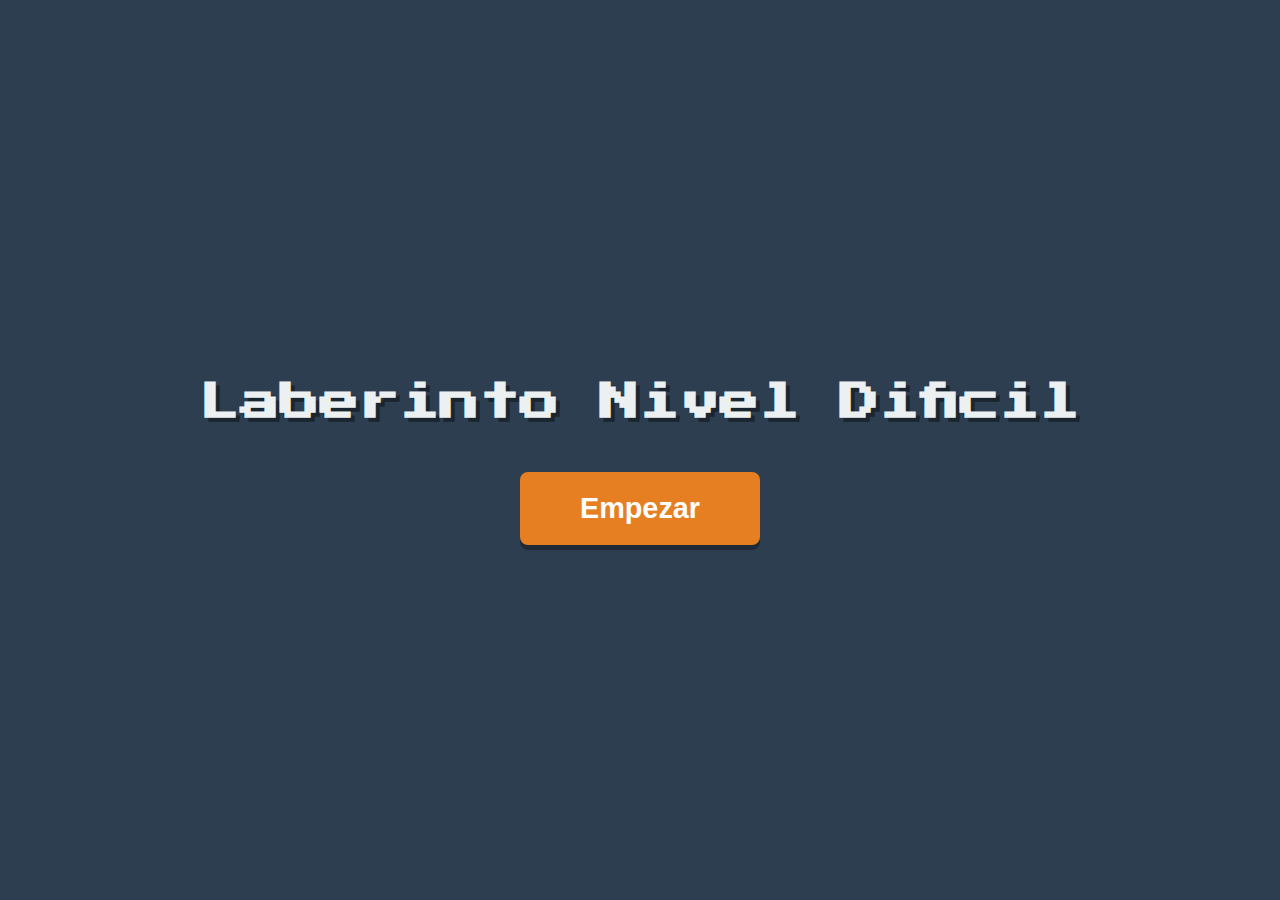
<file: dificil.html>
<!DOCTYPE html>
<html lang="es">
<head>
    <meta charset="UTF-8">
    <meta name="viewport" content="width=device-width, initial-scale=1.0">
    <title>Laberinto del Cerebro - Nivel Dificil</title>
    <link rel="icon" href="https://encrypted-tbn0.gstatic.com/images?q=tbn:ANd9GcRAAtHHqei3VOLDY0dBicC9nb_czWiUycLF_A&s" type="image/svg+xml">
    <link href="https://fonts.googleapis.com/css2?family=Press+Start+2P&display=swap" rel="stylesheet">
    <style>
        /* Estilos generales para toda la página */
        body {
            font-family: 'Press Start 2P', cursive; /* Fuente pixelada */
            background-color: #2c3e50; /* Color de fondo oscuro */
            display: flex;
            flex-direction: column;
            justify-content: center;
            align-items: center;
            height: 100vh;
            margin: 0;
            color: #ecf0f1; /* Color de texto blanco/gris claro */
            text-align: center;
            overflow: hidden; /* Evita barras de desplazamiento innecesarias */
        }

        /* --- Estilos para la Pantalla de Introducción --- */
        #intro-screen {
            display: flex; /* Visible por defecto */
            flex-direction: column;
            justify-content: center;
            align-items: center;
            position: absolute;
            width: 100%;
            height: 100%;
            background-color: #2c3e50;
        }

        #intro-screen h1 {
            font-size: 2.5em;
            margin-bottom: 50px;
            text-shadow: 4px 4px #1a252f; /* Sombra para el texto */
        }

        /* Estilo del botón "Empezar" */
        #start-button {
            padding: 20px 60px;
            font-size: 1.8em;
            font-weight: bold;
            color: white;
            background-color: #e67e22; /* Naranja más oscuro para Dificil */
            border: none;
            border-radius: 8px;
            cursor: pointer;
            transition: transform 0.2s, box-shadow 0.2s;
            text-decoration: none;
            display: inline-block;
            box-shadow: 0 5px 0 rgba(0,0,0,0.3); /* Sombra 3D */
        }

        #start-button:hover {
            transform: translateY(-3px); /* Efecto de "levantar" */
            box-shadow: 0 8px 0 rgba(0,0,0,0.3);
        }

        #start-button:active {
            transform: translateY(2px); /* Efecto de "presionar" */
            box-shadow: 0 2px 0 rgba(0,0,0,0.3);
        }

        /* --- Estilos para la Pantalla del Juego del Laberinto --- */
        #game-screen {
            display: none; /* Oculto por defecto, se muestra al hacer clic en "Empezar" */
            flex-direction: column;
            justify-content: center;
            align-items: center;
            position: absolute;
            width: 100%;
            height: 100%;
            background-color: #34495e; /* Fondo del juego */
        }

        #game-screen h2 {
            margin-bottom: 20px;
            color: #ecf0f1;
            font-size: 2em;
            text-shadow: 2px 2px #1a252f;
        }

        #game-container {
            position: relative;
            width: 720px; /* Ancho del laberinto (35 * 20px celdas + 2 * 10px borde) */
            height: 720px; /* Alto del laberinto (35 * 20px celdas + 2 * 10px borde) */
            border: 10px solid #2c3e50; /* Borde grueso */
            background-color: #1a252f; /* Color de las paredes del laberinto */
            overflow: hidden;
            box-shadow: 0 0 20px rgba(0, 0, 0, 0.5);
        }

        #maze-canvas {
            display: block;
            background-color: #ecf0f1; /* Color del camino del laberinto */
        }

        #ball {
            position: absolute;
            background-color: #e74c3c; /* Rojo vivo */
            border-radius: 50%;
            transition: left 0.05s linear, top 0.05s linear; /* Suaviza el movimiento */
        }

        #goal {
            position: absolute;
            background-color: #2ecc71; /* Verde esmeralda para la meta */
            animation: pulse 1.5s infinite ease-in-out; /* Animación de pulsación */
        }

        @keyframes pulse {
            0% { transform: scale(1); opacity: 1; }
            50% { transform: scale(1.1); opacity: 0.8; }
            100% { transform: scale(1); opacity: 1; }
        }

        /* --- Estilos para el Overlay de Preguntas --- */
        #message-overlay {
            position: fixed; /* Fijo en la ventana de visualización */
            top: 0;
            left: 0;
            width: 100%;
            height: 100%;
            background-color: rgba(0, 0, 0, 0.8); /* Fondo semitransparente oscuro */
            display: none; /* Oculto por defecto */
            flex-direction: column;
            justify-content: center;
            align-items: center;
            z-index: 1000; /* Asegura que esté por encima de todo */
        }

        #question-box { /* Contenedor de la pregunta y opciones */
            background-color: #34495e;
            padding: 40px;
            border-radius: 10px;
            box-shadow: 0 0 30px rgba(0, 0, 0, 0.7);
            text-align: center;
            color: #ecf0f1;
            max-width: 600px;
            width: 90%;
        }

        #question-text { /* Texto de la pregunta */
            font-size: 1.5em;
            margin-bottom: 30px;
        }

        .option-button { /* Botones para las opciones de respuesta */
            display: block;
            width: 80%;
            padding: 15px 20px;
            margin: 15px auto;
            font-size: 1.2em;
            background-color: #2c3e50;
            color: white;
            border: none;
            border-radius: 5px;
            cursor: pointer;
            transition: background-color 0.2s, transform 0.1s;
        }

        .option-button:hover {
            background-color: #34495e;
            transform: translateY(-2px);
        }

        .option-button:active {
            transform: translateY(0);
        }

        #feedback-message { /* Mensaje de retroalimentación (Correcto/Incorrecto) */
            margin-top: 20px;
            font-size: 1.1em;
            font-weight: bold;
        }

        /* Estilos para los botones de acción en el overlay */
        #retry-button, #next-question-button, #finish-game-button, #restart-game-button {
            margin-top: 30px;
            padding: 15px 30px;
            font-size: 1.2em;
            color: white;
            border: none;
            border-radius: 5px;
            cursor: pointer;
            transition: background-color 0.2s;
            display: none; /* Oculto por defecto */
        }

        #retry-button { background-color: #e74c3c; /* Rojo para Reintentar */ }
        #retry-button:hover { background-color: #c0392b; }

        #next-question-button, #finish-game-button { background-color: #27ae60; /* Verde para Siguiente/Finalizar */ }
        #next-question-button:hover, #finish-game-button:hover { background-color: #219d54; }

        #restart-game-button { background-color: #f39c12; /* Naranja para Reiniciar Laberinto */ }
        #restart-game-button:hover { background-color: #e67e22; }

    </style>
</head>
<body>

    <div id="intro-screen">
        <h1>Laberinto Nivel Dificil</h1>
        <button id="start-button">Empezar</button>
    </div>

    <div id="game-screen">
        <h2>Laberinto Nivel Dificil</h2>
        <div id="game-container">
            <canvas id="maze-canvas" width="700" height="700"></canvas>
            <div id="ball"></div>
            <div id="goal"></div>
        </div>
    </div>

    <div id="message-overlay">
        <div id="question-box">
            <p id="question-text"></p>
            <div id="options-container">
                <button class="option-button" id="option1"></button>
                <button class="option-button" id="option2"></button>
                <button class="option-button" id="option3"></button>
            </div>
            <p id="feedback-message"></p>
            <button id="retry-button">Reintentar</button>
            <button id="next-question-button">Siguiente Pregunta</button>
            <button id="finish-game-button">¡Felicidades! Reiniciar Juego</button>
            <button id="restart-game-button">Reiniciar Laberinto</button>
        </div>
    </div>

    <script>
        // --- Definición de Preguntas sobre el Cerebro ---
        const brainQuestions = [
            {
                question: "¿Qué parte del cerebro es responsable de la memoria a largo plazo?",
                options: ["Cerebelo", "Corteza Prefrontal", "Hipocampo"],
                correctAnswer: "Hipocampo"
            },
            {
                question: "¿Qué lóbulo del cerebro procesa la información del tacto y la temperatura?",
                options: ["Lóbulo Frontal", "Lóbulo Parietal", "Lóbulo Temporal"],
                correctAnswer: "Lóbulo Parietal"
            },
            {
                question: "¿Cuál es la función del tronco encefálico?",
                options: ["Controlar el lenguaje", "Regular funciones vitales como la respiración y el ritmo cardíaco", "Procesar emociones"],
                correctAnswer: "Regular funciones vitales como la respiración y el ritmo cardíaco"
            },
            {
                question: "La amígdala es una estructura clave en el procesamiento de...",
                options: ["La visión", "Las emociones, especialmente el miedo", "El equilibrio"],
                correctAnswer: "Las emociones, especialmente el miedo"
            },
            {
                question: "¿Qué parte del cerebro es el centro de control de las funciones ejecutivas (planificación, toma de decisiones)?",
                options: ["Lóbulo Occipital", "Lóbulo Frontal", "Cerebelo"],
                correctAnswer: "Lóbulo Frontal"
            }
        ];

        // --- Elementos de la Interfaz de Usuario (referencias a elementos HTML) ---
        const introScreen = document.getElementById('intro-screen');
        const gameScreen = document.getElementById('game-screen');
        const startButton = document.getElementById('start-button');
        const canvas = document.getElementById('maze-canvas');
        const ctx = canvas.getContext('2d'); // Contexto 2D para dibujar en el canvas
        const ball = document.getElementById('ball');
        const goal = document.getElementById('goal');
        const messageOverlay = document.getElementById('message-overlay');
        const questionText = document.getElementById('question-text');
        const optionButtons = [ // Array de botones de opción
            document.getElementById('option1'),
            document.getElementById('option2'),
            document.getElementById('option3')
        ];
        const feedbackMessage = document.getElementById('feedback-message');
        const retryButton = document.getElementById('retry-button');
        const nextQuestionButton = document.getElementById('next-question-button');
        const finishGameButton = document.getElementById('finish-game-button');
        const restartGameButton = document.getElementById('restart-game-button');

        // --- Variables del Juego ---
        const CELL_SIZE = 20; // Tamaño de cada celda del laberinto en píxeles (20x20)
        const MAZE_WIDTH_CELLS = 35; // 700px / 20px = 35 celdas
        const MAZE_HEIGHT_CELLS = 35; // 700px / 20px = 35 celdas
        const ballDiameter = 18; // Diámetro de la bola en píxeles (un poco menos que CELL_SIZE)

        // Posición inicial de la bola (top-left en píxeles)
        // Se inicializa en la primera celda transitable del laberinto (maze[1][1])
        let ballX = CELL_SIZE + (CELL_SIZE - ballDiameter) / 2;
        let ballY = CELL_SIZE + (CELL_SIZE - ballDiameter) / 2;

        // Representación del laberinto: 1 es pared, 0 es camino.
        // Inicializar el laberinto con todas las paredes
        const maze = Array(MAZE_HEIGHT_CELLS).fill(0).map(() => Array(MAZE_WIDTH_CELLS).fill(1));

        // Generar un laberinto con un camino extremadamente complejo y denso.
        // El objetivo es hacer el camino a la meta casi imposible de encontrar.

        // Rellenar el laberinto para que sea casi todo paredes
        for (let y = 0; y < MAZE_HEIGHT_CELLS; y++) {
            for (let x = 0; x < MAZE_WIDTH_CELLS; x++) {
                maze[y][x] = 1; // Por defecto, todo es pared
            }
        }

        // Función para crear un camino de laberinto más difícil
        function createHardPath() {
            let currentX = 1;
            let currentY = 1;
            maze[currentY][currentX] = 0; // Punto de inicio

            // Usar un algoritmo de generación de laberintos simple pero efectivo
            // para crear un camino complejo. Aquí usaremos un enfoque de "backtracking"
            // simplificado para asegurar que el laberinto sea resoluble pero difícil.
            const stack = [[currentY, currentX]];
            const visited = new Set();
            visited.add(`${currentY},${currentX}`);

            const directions = [[0, 1], [0, -1], [1, 0], [-1, 0]]; // Derecha, Izquierda, Abajo, Arriba

            while (stack.length > 0) {
                const [y, x] = stack[stack.length - 1]; // Obtener la celda actual (tope de la pila)

                const unvisitedNeighbors = [];
                for (const [dy, dx] of directions) {
                    const ny = y + dy * 2; // Moverse dos celdas para crear pasajes de 1 celda de ancho
                    const nx = x + dx * 2;

                    if (ny > 0 && ny < MAZE_HEIGHT_CELLS - 1 &&
                        nx > 0 && nx < MAZE_WIDTH_CELLS - 1 &&
                        !visited.has(`${ny},${nx}`)) {
                        unvisitedNeighbors.push([ny, nx, y + dy, x + dx]); // [vecinoY, vecinoX, paredY, paredX]
                    }
                }

                if (unvisitedNeighbors.length > 0) {
                    // Elegir un vecino aleatorio
                    const [ny, nx, wallY, wallX] = unvisitedNeighbors[Math.floor(Math.random() * unvisitedNeighbors.length)];

                    maze[wallY][wallX] = 0; // Abrir la pared entre la celda actual y el vecino
                    maze[ny][nx] = 0;     // Marcar el vecino como camino
                    visited.add(`${ny},${nx}`);
                    stack.push([ny, nx]); // Añadir el vecino a la pila
                } else {
                    stack.pop(); // Si no hay vecinos sin visitar, retroceder
                }
            }

            // Asegurar que la meta sea accesible desde el camino generado
            maze[MAZE_HEIGHT_CELLS - 2][MAZE_WIDTH_CELLS - 2] = 0; // Meta
            // Asegurar un camino a la meta si el algoritmo no lo conectó directamente
            let pathX = MAZE_WIDTH_CELLS - 2;
            let pathY = MAZE_HEIGHT_CELLS - 2;
            while (maze[pathY][pathX] === 1 || maze[pathY - 1][pathX] === 1 || maze[pathY][pathX - 1] === 1) {
                if (pathY > 1 && maze[pathY - 1][pathX] === 0) {
                    maze[pathY][pathX] = 0;
                    pathY--;
                } else if (pathX > 1 && maze[pathY][pathX - 1] === 0) {
                    maze[pathY][pathX] = 0;
                    pathX--;
                } else if (pathY > 1) { // Intentar subir si no hay otra opción
                    maze[pathY][pathX] = 0;
                    pathY--;
                } else if (pathX > 1) { // Intentar ir a la izquierda
                    maze[pathY][pathX] = 0;
                    pathX--;
                } else {
                    break; // No se puede conectar más
                }
            }
        }

        createHardPath(); // Generar el laberinto

        // Coordenadas de la meta en celdas (la última celda transitable antes del borde)
        const GOAL_X = MAZE_WIDTH_CELLS - 2; // Columna 33
        const GOAL_Y = MAZE_HEIGHT_CELLS - 2; // Fila 33

        let currentQuestionIndex = 0; // Para llevar la cuenta de la pregunta actual
        let isQuestionActive = false; // Bandera para bloquear el movimiento de la bola durante las preguntas

        // --- Funciones de Control de Pantallas ---
        /**
         * Muestra la pantalla deseada y oculta las demás.
         * @param {HTMLElement} screenElement El elemento DOM de la pantalla a mostrar.
         */
        function showScreen(screenElement) {
            introScreen.style.display = 'none';
            gameScreen.style.display = 'none';
            messageOverlay.style.display = 'none'; // Asegura que el overlay esté oculto

            screenElement.style.display = 'flex'; // Muestra la pantalla especificada
        }

        // --- Funciones del Laberinto y Juego ---
        /**
         * Dibuja las paredes del laberinto en el canvas, incluyendo las líneas de los obstáculos.
         */
        function drawMaze() {
            ctx.clearRect(0, 0, canvas.width, canvas.height); // Limpia el canvas
            for (let y = 0; y < MAZE_HEIGHT_CELLS; y++) {
                for (let x = 0; x < MAZE_WIDTH_CELLS; x++) {
                    if (maze[y][x] === 1) { // Si es una pared
                        ctx.fillStyle = '#1a252f'; // Color de relleno de la pared
                        ctx.fillRect(x * CELL_SIZE, y * CELL_SIZE, CELL_SIZE, CELL_SIZE); // Dibuja el relleno

                        // Dibuja la línea/borde del obstáculo
                        ctx.strokeStyle = '#0d131a'; // Un color más oscuro para la línea (borde)
                        ctx.lineWidth = 1; // Grosor de la línea
                        ctx.strokeRect(x * CELL_SIZE, y * CELL_SIZE, CELL_SIZE, CELL_SIZE); // Dibuja la línea/borde
                    }
                }
            }
            // Posicionar la meta visualmente (el div #goal)
            goal.style.left = (GOAL_X * CELL_SIZE) + 'px';
            goal.style.top = (GOAL_Y * CELL_SIZE) + 'px';
        }

        /**
         * Actualiza la posición visual de la bola en el DOM.
         */
        function updateBallPosition() {
            ball.style.left = ballX + 'px';
            ball.style.top = ballY + 'px';
        }

        /**
         * Verifica si la bola colisiona con una pared o el borde del laberinto.
         * @param {number} newX La posible nueva posición X de la bola (top-left).
         * @param {number} newY La posible nueva posición Y de la bola (top-left).
         * @returns {boolean} True si hay colisión, False en caso contrario.
         */
        function checkCollision(newX, newY) {
            // Se comprueban las cuatro esquinas de la bola para detectar colisiones.
            const pointsToCheck = [
                [newX, newY],                                       // Esquina superior izquierda
                [newX + ballDiameter - 1, newY],                    // Esquina superior derecha
                [newX, newY + ballDiameter - 1],                    // Esquina inferior izquierda
                [newX + ballDiameter - 1, newY + ballDiameter - 1]  // Esquina inferior derecha
            ];

            // 1. Verificar colisión con los límites del canvas
            if (newX < 0 || newX + ballDiameter > canvas.width ||
                newY < 0 || newY + ballDiameter > canvas.height) {
                return true; // Colisión con el borde del canvas
            }

            // 2. Verificar colisión con las paredes del laberinto
            for (let i = 0; i < pointsToCheck.length; i++) {
                const px = pointsToCheck[i][0];
                const py = pointsToCheck[i][1];

                // Convertir coordenadas de píxeles a coordenadas de celda del laberinto
                const cellX = Math.floor(px / CELL_SIZE);
                const cellY = Math.floor(py / CELL_SIZE);

                // Asegurarse de que las coordenadas de la celda estén dentro de los límites del array del laberinto
                if (cellX >= 0 && cellX < MAZE_WIDTH_CELLS && cellY >= 0 && cellY < MAZE_HEIGHT_CELLS) {
                    if (maze[cellY][cellX] === 1) { // Si la celda es una pared (valor 1)
                        return true; // Colisión con una pared
                    }
                }
            }
            return false; // No hay colisión
        }

        /**
         * Mueve la bola en la dirección especificada (dx, dy) si no hay colisión.
         * @param {number} dx Cambio en la posición X.
         * @param {number} dy Cambio en la posición Y.
         */
        function moveBall(dx, dy) {
            if (isQuestionActive) return; // No mover la bola si hay una pregunta activa

            let newBallX = ballX + dx;
            let newBallY = ballY + dy;

            if (!checkCollision(newBallX, newBallY)) { // Si no hay colisión en la nueva posición
                ballX = newBallX; // Actualiza la posición de la bola
                ballY = newBallY;
                updateBallPosition(); // Actualiza la posición visual en el DOM
                checkGoal(); // Verifica si se ha llegado a la meta
            }
        }

        /**
         * Verifica si la bola ha alcanzado la celda de la meta.
         */
        function checkGoal() {
            // Obtener la celda actual de la bola (basado en su centro para una mejor detección)
            const ballCenterX = ballX + ballDiameter / 2;
            const ballCenterY = ballY + ballDiameter / 2;

            const currentCellX = Math.floor(ballCenterX / CELL_SIZE);
            const currentCellY = Math.floor(ballCenterY / CELL_SIZE);

            if (currentCellX === GOAL_X && currentCellY === GOAL_Y) {
                showQuestion(); // Muestra el overlay de la pregunta
                isQuestionActive = true; // Bloquea el movimiento de la bola
            }
        }

        /**
         * Reinicia el estado del juego, incluyendo la posición de la bola y las preguntas.
         */
        function resetGame() {
            // Posición inicial de la bola (en el centro de la celda maze[1][1])
            ballX = CELL_SIZE + (CELL_SIZE - ballDiameter) / 2;
            ballY = CELL_SIZE + (CELL_SIZE - ballDiameter) / 2;
            updateBallPosition(); // Actualiza la posición visual de la bola
            drawMaze(); // Redibuja el laberinto
            currentQuestionIndex = 0; // Reinicia el contador de preguntas
        }

        // --- Funciones de Preguntas ---
        /**
         * Muestra una pregunta del array `brainQuestions`.
         * Si no hay más preguntas, muestra el mensaje de finalización.
         */
        function showQuestion() {
            if (currentQuestionIndex < brainQuestions.length) {
                const q = brainQuestions[currentQuestionIndex];
                questionText.textContent = q.question; // Establece el texto de la pregunta
                feedbackMessage.textContent = ''; // Limpia el mensaje de retroalimentación
                // Oculta todos los botones de acción hasta que se evalúe la respuesta
                retryButton.style.display = 'none';
                nextQuestionButton.style.display = 'none';
                finishGameButton.style.display = 'none';
                restartGameButton.style.display = 'none';

                // Mezcla las opciones para que no siempre salgan en el mismo orden
                const shuffledOptions = [...q.options].sort(() => Math.random() - 0.5);

                // Asigna texto y manejador de clic a cada botón de opción
                optionButtons.forEach((button, index) => {
                    button.textContent = shuffledOptions[index];
                    button.onclick = () => checkAnswer(shuffledOptions[index], q.correctAnswer);
                    button.style.display = 'block'; // Asegura que los botones de opción sean visibles
                });
                messageOverlay.style.display = 'flex'; // Muestra el overlay de la pregunta
            } else {
                // Si ya no hay más preguntas (el juego ha terminado)
                questionText.textContent = "¡Felicidades! Has completado todas las preguntas y el laberinto.";
                optionButtons.forEach(button => button.style.display = 'none'); // Oculta los botones de opción
                feedbackMessage.textContent = ''; // Limpia el mensaje de retroalimentación
                // Muestra botones para reiniciar el juego completo o el laberinto
                retryButton.style.display = 'none';
                nextQuestionButton.style.display = 'none';
                finishGameButton.style.display = 'block'; // Botón para reiniciar el juego desde la introducción
                restartGameButton.style.display = 'block'; // Botón para reiniciar el laberinto y preguntas
                messageOverlay.style.display = 'flex'; // Muestra el overlay
            }
        }

        /**
         * Verifica si la opción seleccionada por el jugador es correcta.
         * @param {string} selectedOption La opción elegida por el jugador.
         * @param {string} correctAnswer La respuesta correcta para la pregunta actual.
         */
        function checkAnswer(selectedOption, correctAnswer) {
            optionButtons.forEach(button => button.style.display = 'none'); // Oculta las opciones después de responder

            if (selectedOption === correctAnswer) {
                feedbackMessage.textContent = "¡Correcto! Muy bien.";
                feedbackMessage.style.color = '#27ae60'; // Verde para correcto
                currentQuestionIndex++; // Avanza a la siguiente pregunta
                if (currentQuestionIndex < brainQuestions.length) {
                    nextQuestionButton.style.display = 'block'; // Si hay más preguntas, muestra botón para siguiente
                } else {
                    finishGameButton.style.display = 'block'; // Si es la última, muestra botón de finalizar
                    restartGameButton.style.display = 'block';
                }
            } else {
                feedbackMessage.textContent = `Incorrecto. La respuesta correcta era: "${correctAnswer}"`;
                feedbackMessage.style.color = '#e74c3c'; // Rojo para incorrecto
                retryButton.style.display = 'block'; // Muestra el botón "Reintentar"
            }
        }

        // --- Event Listeners (Controladores de Eventos para interacciones de usuario) ---

        // Manejo del movimiento de la bola con las teclas del computador (flechas y WASD)
        document.addEventListener('keydown', (e) => {
            const step = CELL_SIZE / 2; // El tamaño del paso de movimiento (la mitad de una celda para suavidad)
            // Solo permitir movimiento si la pantalla del juego está activa (visible)
            // Y si no hay una pregunta activa bloqueando el movimiento
            if (gameScreen.style.display === 'flex' && !isQuestionActive) {
                if (e.key === 'ArrowUp' || e.key === 'w') {
                    moveBall(0, -step); // Mover hacia arriba (Y negativo)
                } else if (e.key === 'ArrowDown' || e.key === 's') {
                    moveBall(0, step); // Mover hacia abajo (Y positivo)
                } else if (e.key === 'ArrowLeft' || e.key === 'a') {
                    moveBall(-step, 0); // Mover hacia la izquierda (X negativo)
                } else if (e.key === 'ArrowRight' || e.key === 'd') {
                    moveBall(step, 0); // Mover hacia la derecha (X positivo)
                }
            }
        });

        // Cuando se hace clic en el botón "Empezar" en la pantalla de introducción
        startButton.addEventListener('click', () => {
            introScreen.style.display = 'none'; // Oculta la pantalla de introducción
            gameScreen.style.display = 'flex'; /* Muestra la pantalla del juego (flex para centrar) */

            // Configura el tamaño de la bola y la meta una vez que el juego empieza
            ball.style.width = ballDiameter + 'px';
            ball.style.height = ballDiameter + 'px';
            goal.style.width = CELL_SIZE + 'px';
            goal.style.height = CELL_SIZE + 'px';

            resetGame(); // Inicializa el juego (dibuja laberinto y posiciona bola)
        });

        // Cuando se hace clic en el botón "Reintentar" en el overlay de preguntas
        retryButton.addEventListener('click', () => {
            messageOverlay.style.display = 'none'; // Oculta el overlay
            isQuestionActive = false; // Desbloquea el movimiento de la bola
            resetGame(); // Reinicia el laberinto y las preguntas
        });

        // Cuando se hace clic en el botón "Siguiente Pregunta" en el overlay
        nextQuestionButton.addEventListener('click', () => {
            messageOverlay.style.display = 'none'; // Oculta el overlay
            isQuestionActive = false; // Desbloquea el movimiento de la bola
            resetGame(); // Reinicia el laberinto y avanza a la siguiente pregunta
        });

        // Cuando se hace clic en el botón "¡Felicidades! Reiniciar Juego" (al terminar todas las preguntas)
        finishGameButton.addEventListener('click', () => {
            showScreen(introScreen); // Vuelve a la pantalla de introducción
            currentQuestionIndex = 0; // Reinicia el contador de preguntas para una nueva partida completa
            resetGame(); // Reinicia la posición de la bola y el laberinto
            isQuestionActive = false;
        });

        // Cuando se hace clic en el botón "Reiniciar Laberinto" (reinicia el laberinto y preguntas actuales)
        restartGameButton.addEventListener('click', () => {
            currentQuestionIndex = 0; // Reinicia todas las preguntas desde el principio
            resetGame(); // Reinicia la bola al inicio del laberinto
            messageOverlay.style.display = 'none'; // Oculta el overlay
            isQuestionActive = false; // Desbloquea el movimiento
        });

        // --- Inicialización al cargar la página ---
        // La pantalla de introducción ya está visible por defecto gracias al CSS inicial.
        // `game-screen` y `message-overlay` están ocultos por CSS.
    </script>
</body>
</html>
</file>
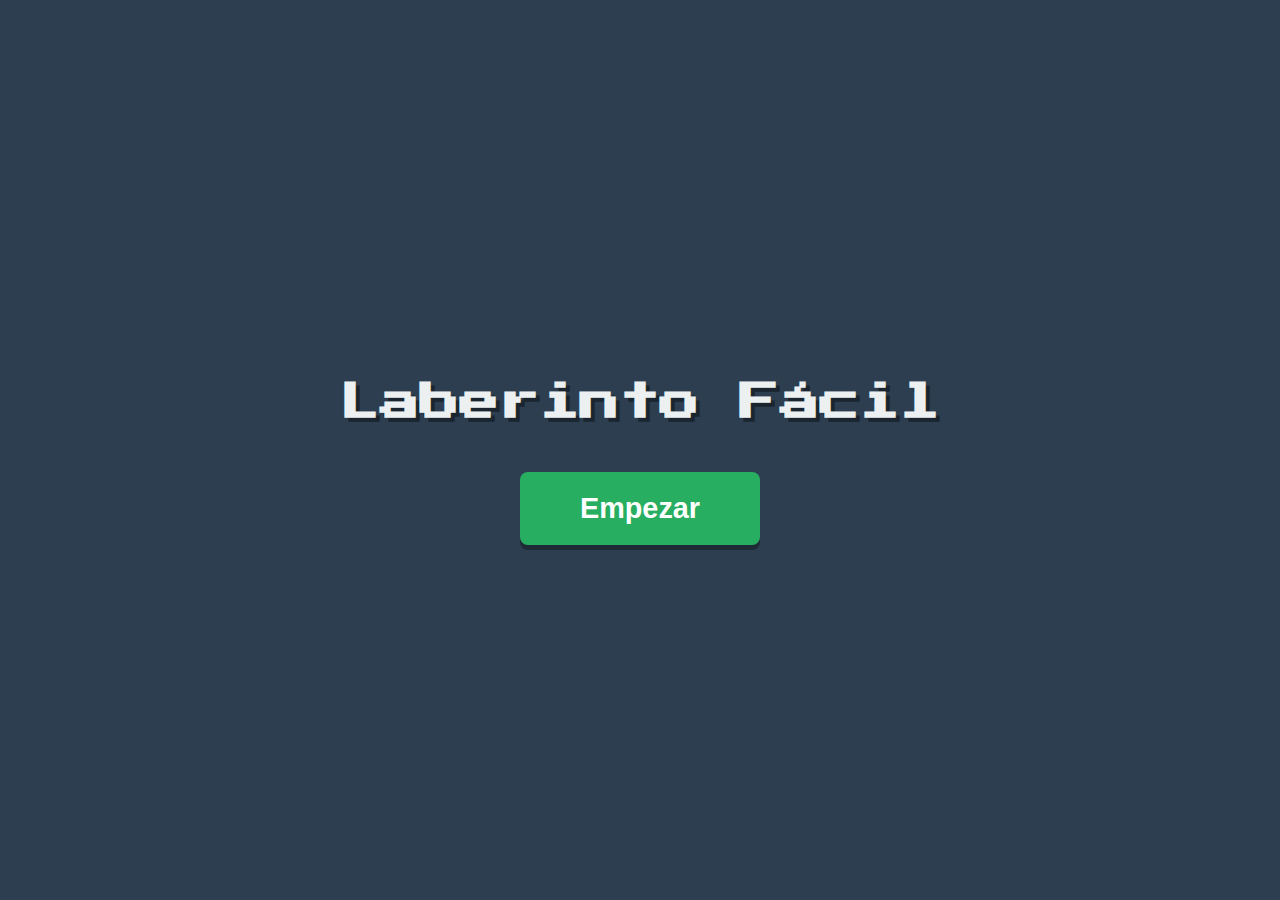
<file: facil.html>
<!DOCTYPE html>
<html lang="es">
<head>
    <meta charset="UTF-8">
    <meta name="viewport" content="width=device-width, initial-scale=1.0">
    <title>Laberinto del Cerebro - Fácil</title>
    <link rel="icon" href="https://encrypted-tbn0.gstatic.com/images?q=tbn:ANd9GcRAAtHHqei3VOLDY0dBicC9nb_czWiUycLF_A&s" type="image/svg+xml">
    <link href="https://fonts.googleapis.com/css2?family=Press+Start+2P&display=swap" rel="stylesheet">
    <style>
        /* Estilos generales para toda la página */
        body {
            font-family: 'Press Start 2P', cursive; /* Fuente pixelada */
            background-color: #2c3e50; /* Color de fondo oscuro */
            display: flex;
            flex-direction: column;
            justify-content: center;
            align-items: center;
            height: 100vh;
            margin: 0;
            color: #ecf0f1; /* Color de texto blanco/gris claro */
            text-align: center;
            overflow: hidden; /* Evita barras de desplazamiento innecesarias */
        }

        /* --- Estilos para la Pantalla de Introducción --- */
        #intro-screen {
            display: flex; /* Visible por defecto */
            flex-direction: column;
            justify-content: center;
            align-items: center;
            position: absolute;
            width: 100%;
            height: 100%;
            background-color: #2c3e50;
        }

        #intro-screen h1 {
            font-size: 2.5em;
            margin-bottom: 50px;
            text-shadow: 4px 4px #1a252f; /* Sombra para el texto */
        }

        /* Estilo del botón "Empezar" */
        #start-button {
            padding: 20px 60px;
            font-size: 1.8em;
            font-weight: bold;
            color: white;
            background-color: #27ae60; /* Verde */
            border: none;
            border-radius: 8px;
            cursor: pointer;
            transition: transform 0.2s, box-shadow 0.2s;
            text-decoration: none;
            display: inline-block;
            box-shadow: 0 5px 0 rgba(0,0,0,0.3); /* Sombra 3D */
        }

        #start-button:hover {
            transform: translateY(-3px); /* Efecto de "levantar" */
            box-shadow: 0 8px 0 rgba(0,0,0,0.3);
        }

        #start-button:active {
            transform: translateY(2px); /* Efecto de "presionar" */
            box-shadow: 0 2px 0 rgba(0,0,0,0.3);
        }

        /* --- Estilos para la Pantalla del Juego del Laberinto --- */
        #game-screen {
            display: none; /* Oculto por defecto, se muestra al hacer clic en "Empezar" */
            flex-direction: column;
            justify-content: center;
            align-items: center;
            position: absolute;
            width: 100%;
            height: 100%;
            background-color: #34495e; /* Fondo del juego */
        }

        #game-screen h2 {
            margin-bottom: 20px;
            color: #ecf0f1;
            font-size: 2em;
            text-shadow: 2px 2px #1a252f;
        }

        #game-container {
            position: relative;
            width: 320px; /* Ancho del laberinto (15 * 20px celdas + 2 * 10px borde) */
            height: 320px; /* Alto del laberinto (15 * 20px celdas + 2 * 10px borde) */
            border: 10px solid #2c3e50; /* Borde grueso */
            background-color: #1a252f; /* Color de las paredes del laberinto */
            overflow: hidden;
            box-shadow: 0 0 20px rgba(0, 0, 0, 0.5);
        }

        #maze-canvas {
            display: block;
            background-color: #ecf0f1; /* Color del camino del laberinto */
        }

        #ball {
            position: absolute;
            background-color: #e74c3c; /* Rojo vivo */
            border-radius: 50%;
            transition: left 0.05s linear, top 0.05s linear; /* Suaviza el movimiento */
        }

        #goal {
            position: absolute;
            background-color: #2ecc71; /* Verde esmeralda para la meta */
            animation: pulse 1.5s infinite ease-in-out; /* Animación de pulsación */
        }

        @keyframes pulse {
            0% { transform: scale(1); opacity: 1; }
            50% { transform: scale(1.1); opacity: 0.8; }
            100% { transform: scale(1); opacity: 1; }
        }

        /* --- Estilos para el Overlay de Preguntas --- */
        #message-overlay {
            position: fixed; /* Fijo en la ventana de visualización */
            top: 0;
            left: 0;
            width: 100%;
            height: 100%;
            background-color: rgba(0, 0, 0, 0.8); /* Fondo semitransparente oscuro */
            display: none; /* Oculto por defecto */
            flex-direction: column;
            justify-content: center;
            align-items: center;
            z-index: 1000; /* Asegura que esté por encima de todo */
        }

        #question-box { /* Contenedor de la pregunta y opciones */
            background-color: #34495e;
            padding: 40px;
            border-radius: 10px;
            box-shadow: 0 0 30px rgba(0, 0, 0, 0.7);
            text-align: center;
            color: #ecf0f1;
            max-width: 600px;
            width: 90%;
        }

        #question-text { /* Texto de la pregunta */
            font-size: 1.5em;
            margin-bottom: 30px;
        }

        .option-button { /* Botones para las opciones de respuesta */
            display: block;
            width: 80%;
            padding: 15px 20px;
            margin: 15px auto;
            font-size: 1.2em;
            background-color: #2c3e50;
            color: white;
            border: none;
            border-radius: 5px;
            cursor: pointer;
            transition: background-color 0.2s, transform 0.1s;
        }

        .option-button:hover {
            background-color: #34495e;
            transform: translateY(-2px);
        }

        .option-button:active {
            transform: translateY(0);
        }

        #feedback-message { /* Mensaje de retroalimentación (Correcto/Incorrecto) */
            margin-top: 20px;
            font-size: 1.1em;
            font-weight: bold;
        }

        /* Estilos para los botones de acción en el overlay */
        #retry-button, #next-question-button, #finish-game-button, #restart-game-button {
            margin-top: 30px;
            padding: 15px 30px;
            font-size: 1.2em;
            color: white;
            border: none;
            border-radius: 5px;
            cursor: pointer;
            transition: background-color 0.2s;
            display: none; /* Oculto por defecto */
        }

        #retry-button { background-color: #e74c3c; /* Rojo para Reintentar */ }
        #retry-button:hover { background-color: #c0392b; }

        #next-question-button, #finish-game-button { background-color: #27ae60; /* Verde para Siguiente/Finalizar */ }
        #next-question-button:hover, #finish-game-button:hover { background-color: #219d54; }

        #restart-game-button { background-color: #f39c12; /* Naranja para Reiniciar Laberinto */ }
        #restart-game-button:hover { background-color: #e67e22; }

    </style>
</head>
<body>

    <div id="intro-screen">
        <h1>Laberinto Fácil</h1>
        <button id="start-button">Empezar</button>
    </div>

    <div id="game-screen">
        <h2>Laberinto Fácil</h2>
        <div id="game-container">
            <canvas id="maze-canvas" width="300" height="300"></canvas>
            <div id="ball"></div>
            <div id="goal"></div>
        </div>
    </div>

    <div id="message-overlay">
        <div id="question-box">
            <p id="question-text"></p>
            <div id="options-container">
                <button class="option-button" id="option1"></button>
                <button class="option-button" id="option2"></button>
                <button class="option-button" id="option3"></button>
            </div>
            <p id="feedback-message"></p>
            <button id="retry-button">Reintentar</button>
            <button id="next-question-button">Siguiente Pregunta</button>
            <button id="finish-game-button">¡Felicidades! Reiniciar Juego</button>
            <button id="restart-game-button">Reiniciar Laberinto</button>
        </div>
    </div>

    <script>
        // --- Definición de Preguntas sobre el Cerebro ---
        const brainQuestions = [
            {
                question: "¿Qué parte del cerebro es responsable de la memoria y el aprendizaje?",
                options: ["Cerebelo", "Hipocampo", "Amígdala"],
                correctAnswer: "Hipocampo"
            },
            {
                question: "¿Qué lóbulo del cerebro se encarga principalmente del procesamiento visual?",
                options: ["Lóbulo Frontal", "Lóbulo Temporal", "Lóbulo Occipital"],
                correctAnswer: "Lóbulo Occipital"
            },
            {
                question: "¿Cuál es la función principal del cerebelo?",
                options: ["Regulación de la temperatura", "Coordinación del movimiento y equilibrio", "Control del hambre y la sed"],
                correctAnswer: "Coordinación del movimiento y equilibrio"
            },
            {
                question: "La corteza cerebral está dividida en dos grandes mitades, ¿cómo se llaman?",
                options: ["Hemisferios", "Lóbulos", "Núcleos"],
                correctAnswer: "Hemisferios"
            },
            {
                question: "¿Qué estructura cerebral actúa como una estación de relevo para la información sensorial?",
                options: ["Tronco Encefálico", "Tálamo", "Corteza Prefrontal"],
                correctAnswer: "Tálamo"
            }
        ];

        // --- Elementos de la Interfaz de Usuario (referencias a elementos HTML) ---
        const introScreen = document.getElementById('intro-screen');
        const gameScreen = document.getElementById('game-screen');
        const startButton = document.getElementById('start-button');
        const canvas = document.getElementById('maze-canvas');
        const ctx = canvas.getContext('2d'); // Contexto 2D para dibujar en el canvas
        const ball = document.getElementById('ball');
        const goal = document.getElementById('goal');
        const messageOverlay = document.getElementById('message-overlay');
        const questionText = document.getElementById('question-text');
        const optionButtons = [ // Array de botones de opción
            document.getElementById('option1'),
            document.getElementById('option2'),
            document.getElementById('option3')
        ];
        const feedbackMessage = document.getElementById('feedback-message');
        const retryButton = document.getElementById('retry-button');
        const nextQuestionButton = document.getElementById('next-question-button');
        const finishGameButton = document.getElementById('finish-game-button');
        const restartGameButton = document.getElementById('restart-game-button');

        // --- Variables del Juego ---
        const CELL_SIZE = 20; // Tamaño de cada celda del laberinto en píxeles (20x20)
        const MAZE_WIDTH_CELLS = 15; // 300px / 20px = 15 celdas
        const MAZE_HEIGHT_CELLS = 15; // 300px / 20px = 15 celdas
        const ballDiameter = 18; // Diámetro de la bola en píxeles (un poco menos que CELL_SIZE)

        // Posición inicial de la bola (top-left en píxeles)
        // Se inicializa en la primera celda transitable del laberinto (maze[1][1])
        let ballX = CELL_SIZE + (CELL_SIZE - ballDiameter) / 2;
        let ballY = CELL_SIZE + (CELL_SIZE - ballDiameter) / 2;

        // Representación del laberinto: 1 es pared, 0 es camino.
        // Este es un laberinto concéntrico similar a la imagen.
        const maze = [
            [1,1,1,1,1,1,1,1,1,1,1,1,1,1,1],
            [1,0,0,0,0,0,0,0,0,0,0,0,0,0,1],
            [1,0,1,1,1,1,1,1,1,1,1,1,1,0,1],
            [1,0,1,0,0,0,0,0,0,0,0,0,1,0,1],
            [1,0,1,0,1,1,1,1,1,1,1,0,1,0,1],
            [1,0,1,0,1,0,0,0,0,0,1,0,1,0,1],
            [1,0,1,0,1,0,1,1,1,0,1,0,1,0,1],
            [1,0,1,0,1,0,1,0,0,0,1,0,1,0,1],
            [1,0,1,0,1,0,1,0,1,0,1,0,1,0,1],
            [1,0,1,0,1,0,1,0,1,0,1,0,1,0,1],
            [1,0,1,0,1,0,1,0,1,0,1,0,1,0,1],
            [1,0,1,0,1,0,1,0,0,0,1,0,1,0,1],
            [1,0,1,0,1,0,1,1,1,0,1,0,1,0,1],
            [1,0,0,0,0,0,0,0,0,0,0,0,0,0,1], /* Salida aquí para este laberinto */
            [1,1,1,1,1,1,1,1,1,1,1,1,1,1,1]
        ];

        // Coordenadas de la meta en celdas (la última celda de la última fila abierta)
        const GOAL_X = MAZE_WIDTH_CELLS - 2; // Columna 13
        const GOAL_Y = MAZE_HEIGHT_CELLS - 2; // Fila 13

        let currentQuestionIndex = 0; // Para llevar la cuenta de la pregunta actual
        let isQuestionActive = false; // Bandera para bloquear el movimiento de la bola durante las preguntas

        // --- Funciones de Control de Pantallas ---
        /**
         * Muestra la pantalla deseada y oculta las demás.
         * @param {HTMLElement} screenElement El elemento DOM de la pantalla a mostrar.
         */
        function showScreen(screenElement) {
            introScreen.style.display = 'none';
            gameScreen.style.display = 'none';
            messageOverlay.style.display = 'none'; // Asegura que el overlay esté oculto

            screenElement.style.display = 'flex'; // Muestra la pantalla especificada
        }

        // --- Funciones del Laberinto y Juego ---
        /**
         * Dibuja las paredes del laberinto en el canvas.
         */
        function drawMaze() {
            ctx.clearRect(0, 0, canvas.width, canvas.height); // Limpia el canvas
            for (let y = 0; y < MAZE_HEIGHT_CELLS; y++) {
                for (let x = 0; x < MAZE_WIDTH_CELLS; x++) {
                    if (maze[y][x] === 1) { // Si es una pared
                        ctx.fillStyle = '#1a252f'; /* Color de las paredes */
                        ctx.fillRect(x * CELL_SIZE, y * CELL_SIZE, CELL_SIZE, CELL_SIZE); // Dibuja el cuadrado
                    }
                }
            }
            // Posicionar la meta visualmente (el div #goal)
            goal.style.left = (GOAL_X * CELL_SIZE) + 'px';
            goal.style.top = (GOAL_Y * CELL_SIZE) + 'px';
        }

        /**
         * Actualiza la posición visual de la bola en el DOM.
         */
        function updateBallPosition() {
            ball.style.left = ballX + 'px';
            ball.style.top = ballY + 'px';
        }

        /**
         * Verifica si la bola colisiona con una pared o el borde del laberinto.
         * @param {number} newX La posible nueva posición X de la bola (top-left).
         * @param {number} newY La posible nueva posición Y de la bola (top-left).
         * @returns {boolean} True si hay colisión, False en caso contrario.
         */
        function checkCollision(newX, newY) {
            // Se comprueban las cuatro esquinas de la bola para detectar colisiones.
            const pointsToCheck = [
                [newX, newY],                                       // Esquina superior izquierda
                [newX + ballDiameter - 1, newY],                    // Esquina superior derecha
                [newX, newY + ballDiameter - 1],                    // Esquina inferior izquierda
                [newX + ballDiameter - 1, newY + ballDiameter - 1]  // Esquina inferior derecha
            ];

            // 1. Verificar colisión con los límites del canvas
            if (newX < 0 || newX + ballDiameter > canvas.width ||
                newY < 0 || newY + ballDiameter > canvas.height) {
                return true; // Colisión con el borde del canvas
            }

            // 2. Verificar colisión con las paredes del laberinto
            for (let i = 0; i < pointsToCheck.length; i++) {
                const px = pointsToCheck[i][0];
                const py = pointsToCheck[i][1];

                // Convertir coordenadas de píxeles a coordenadas de celda del laberinto
                const cellX = Math.floor(px / CELL_SIZE);
                const cellY = Math.floor(py / CELL_SIZE);

                // Asegurarse de que las coordenadas de la celda estén dentro de los límites del array del laberinto
                if (cellX >= 0 && cellX < MAZE_WIDTH_CELLS && cellY >= 0 && cellY < MAZE_HEIGHT_CELLS) {
                    if (maze[cellY][cellX] === 1) { // Si la celda es una pared (valor 1)
                        return true; // Colisión con una pared
                    }
                }
            }
            return false; // No hay colisión
        }

        /**
         * Mueve la bola en la dirección especificada (dx, dy) si no hay colisión.
         * @param {number} dx Cambio en la posición X.
         * @param {number} dy Cambio en la posición Y.
         */
        function moveBall(dx, dy) {
            if (isQuestionActive) return; // No mover la bola si hay una pregunta activa

            let newBallX = ballX + dx;
            let newBallY = ballY + dy;

            if (!checkCollision(newBallX, newBallY)) { // Si no hay colisión en la nueva posición
                ballX = newBallX; // Actualiza la posición de la bola
                ballY = newBallY;
                updateBallPosition(); // Actualiza la posición visual en el DOM
                checkGoal(); // Verifica si se ha llegado a la meta
            }
        }

        /**
         * Verifica si la bola ha alcanzado la celda de la meta.
         */
        function checkGoal() {
            // Obtener la celda actual de la bola (basado en su centro para una mejor detección)
            const ballCenterX = ballX + ballDiameter / 2;
            const ballCenterY = ballY + ballDiameter / 2;

            const currentCellX = Math.floor(ballCenterX / CELL_SIZE);
            const currentCellY = Math.floor(ballCenterY / CELL_SIZE);

            if (currentCellX === GOAL_X && currentCellY === GOAL_Y) {
                showQuestion(); // Muestra el overlay de la pregunta
                isQuestionActive = true; // Bloquea el movimiento de la bola
            }
        }

        /**
         * Reinicia el estado del juego, incluyendo la posición de la bola y las preguntas.
         */
        function resetGame() {
            // Posición inicial de la bola (en el centro de la celda maze[1][1])
            ballX = CELL_SIZE + (CELL_SIZE - ballDiameter) / 2;
            ballY = CELL_SIZE + (CELL_SIZE - ballDiameter) / 2;
            updateBallPosition(); // Actualiza la posición visual de la bola
            drawMaze(); // Redibuja el laberinto
            currentQuestionIndex = 0; // Reinicia el contador de preguntas
        }

        // --- Funciones de Preguntas ---
        /**
         * Muestra una pregunta del array `brainQuestions`.
         * Si no hay más preguntas, muestra el mensaje de finalización.
         */
        function showQuestion() {
            if (currentQuestionIndex < brainQuestions.length) {
                const q = brainQuestions[currentQuestionIndex];
                questionText.textContent = q.question; // Establece el texto de la pregunta
                feedbackMessage.textContent = ''; // Limpia el mensaje de retroalimentación
                // Oculta todos los botones de acción hasta que se evalúe la respuesta
                retryButton.style.display = 'none';
                nextQuestionButton.style.display = 'none';
                finishGameButton.style.display = 'none';
                restartGameButton.style.display = 'none';

                // Mezcla las opciones para que no siempre salgan en el mismo orden
                const shuffledOptions = [...q.options].sort(() => Math.random() - 0.5);

                // Asigna texto y manejador de clic a cada botón de opción
                optionButtons.forEach((button, index) => {
                    button.textContent = shuffledOptions[index];
                    button.onclick = () => checkAnswer(shuffledOptions[index], q.correctAnswer);
                    button.style.display = 'block'; // Asegura que los botones de opción sean visibles
                });
                messageOverlay.style.display = 'flex'; // Muestra el overlay de la pregunta
            } else {
                // Si ya no hay más preguntas (el juego ha terminado)
                questionText.textContent = "¡Felicidades! Has completado todas las preguntas y el laberinto.";
                optionButtons.forEach(button => button.style.display = 'none'); // Oculta los botones de opción
                feedbackMessage.textContent = ''; // Limpia el mensaje de retroalimentación
                // Muestra botones para reiniciar el juego completo o el laberinto
                retryButton.style.display = 'none';
                nextQuestionButton.style.display = 'none';
                finishGameButton.style.display = 'block'; // Botón para reiniciar el juego desde la introducción
                restartGameButton.style.display = 'block'; // Botón para reiniciar el laberinto y preguntas
                messageOverlay.style.display = 'flex'; // Muestra el overlay
            }
        }

        /**
         * Verifica si la opción seleccionada por el jugador es correcta.
         * @param {string} selectedOption La opción elegida por el jugador.
         * @param {string} correctAnswer La respuesta correcta para la pregunta actual.
         */
        function checkAnswer(selectedOption, correctAnswer) {
            optionButtons.forEach(button => button.style.display = 'none'); // Oculta las opciones después de responder

            if (selectedOption === correctAnswer) {
                feedbackMessage.textContent = "¡Correcto! Muy bien.";
                feedbackMessage.style.color = '#27ae60'; // Verde para correcto
                currentQuestionIndex++; // Avanza a la siguiente pregunta
                if (currentQuestionIndex < brainQuestions.length) {
                    nextQuestionButton.style.display = 'block'; // Si hay más preguntas, muestra botón para siguiente
                } else {
                    finishGameButton.style.display = 'block'; // Si es la última, muestra botón de finalizar
                    restartGameButton.style.display = 'block';
                }
            } else {
                feedbackMessage.textContent = `Incorrecto. La respuesta correcta era: "${correctAnswer}"`;
                feedbackMessage.style.color = '#e74c3c'; // Rojo para incorrecto
                retryButton.style.display = 'block'; // Muestra el botón "Reintentar"
            }
        }

        // --- Event Listeners (Controladores de Eventos para interacciones de usuario) ---

        // Manejo del movimiento de la bola con las teclas del computador (flechas y WASD)
        document.addEventListener('keydown', (e) => {
            const step = CELL_SIZE / 2; // El tamaño del paso de movimiento (la mitad de una celda para suavidad)
            // Solo permitir movimiento si la pantalla del juego está activa (visible)
            // Y si no hay una pregunta activa bloqueando el movimiento
            if (gameScreen.style.display === 'flex' && !isQuestionActive) {
                if (e.key === 'ArrowUp' || e.key === 'w') {
                    moveBall(0, -step); // Mover hacia arriba (Y negativo)
                } else if (e.key === 'ArrowDown' || e.key === 's') {
                    moveBall(0, step); // Mover hacia abajo (Y positivo)
                } else if (e.key === 'ArrowLeft' || e.key === 'a') {
                    moveBall(-step, 0); // Mover hacia la izquierda (X negativo)
                } else if (e.key === 'ArrowRight' || e.key === 'd') {
                    moveBall(step, 0); // Mover hacia la derecha (X positivo)
                }
            }
        });

        // Cuando se hace clic en el botón "Empezar" en la pantalla de introducción
        startButton.addEventListener('click', () => {
            introScreen.style.display = 'none'; // Oculta la pantalla de introducción
            gameScreen.style.display = 'flex'; /* Muestra la pantalla del juego (flex para centrar) */

            // Configura el tamaño de la bola y la meta una vez que el juego empieza
            ball.style.width = ballDiameter + 'px';
            ball.style.height = ballDiameter + 'px';
            goal.style.width = CELL_SIZE + 'px';
            goal.style.height = CELL_SIZE + 'px';

            resetGame(); // Inicializa el juego (dibuja laberinto y posiciona bola)
        });

        // Cuando se hace clic en el botón "Reintentar" en el overlay de preguntas
        retryButton.addEventListener('click', () => {
            messageOverlay.style.display = 'none'; // Oculta el overlay
            isQuestionActive = false; // Desbloquea el movimiento de la bola
            resetGame(); // Reinicia el laberinto y las preguntas
        });

        // Cuando se hace clic en el botón "Siguiente Pregunta" en el overlay
        nextQuestionButton.addEventListener('click', () => {
            messageOverlay.style.display = 'none'; // Oculta el overlay
            isQuestionActive = false; // Desbloquea el movimiento de la bola
            resetGame(); // Reinicia el laberinto y avanza a la siguiente pregunta
        });

        // Cuando se hace clic en el botón "¡Felicidades! Reiniciar Juego" (al terminar todas las preguntas)
        finishGameButton.addEventListener('click', () => {
            showScreen(introScreen); // Vuelve a la pantalla de introducción
            currentQuestionIndex = 0; // Reinicia el contador de preguntas para una nueva partida completa
            resetGame(); // Reinicia la posición de la bola y el laberinto
            isQuestionActive = false;
        });

        // Cuando se hace clic en el botón "Reiniciar Laberinto" (reinicia el laberinto y preguntas actuales)
        restartGameButton.addEventListener('click', () => {
            currentQuestionIndex = 0; // Reinicia todas las preguntas desde el principio
            resetGame(); // Reinicia la bola al inicio del laberinto
            messageOverlay.style.display = 'none'; // Oculta el overlay
            isQuestionActive = false; // Desbloquea el movimiento
        });

        // --- Inicialización al cargar la página ---
        // La pantalla de introducción ya está visible por defecto gracias al CSS inicial.
        // `game-screen` y `message-overlay` están ocultos por CSS.
    </script>
</body>
</html>
</file>
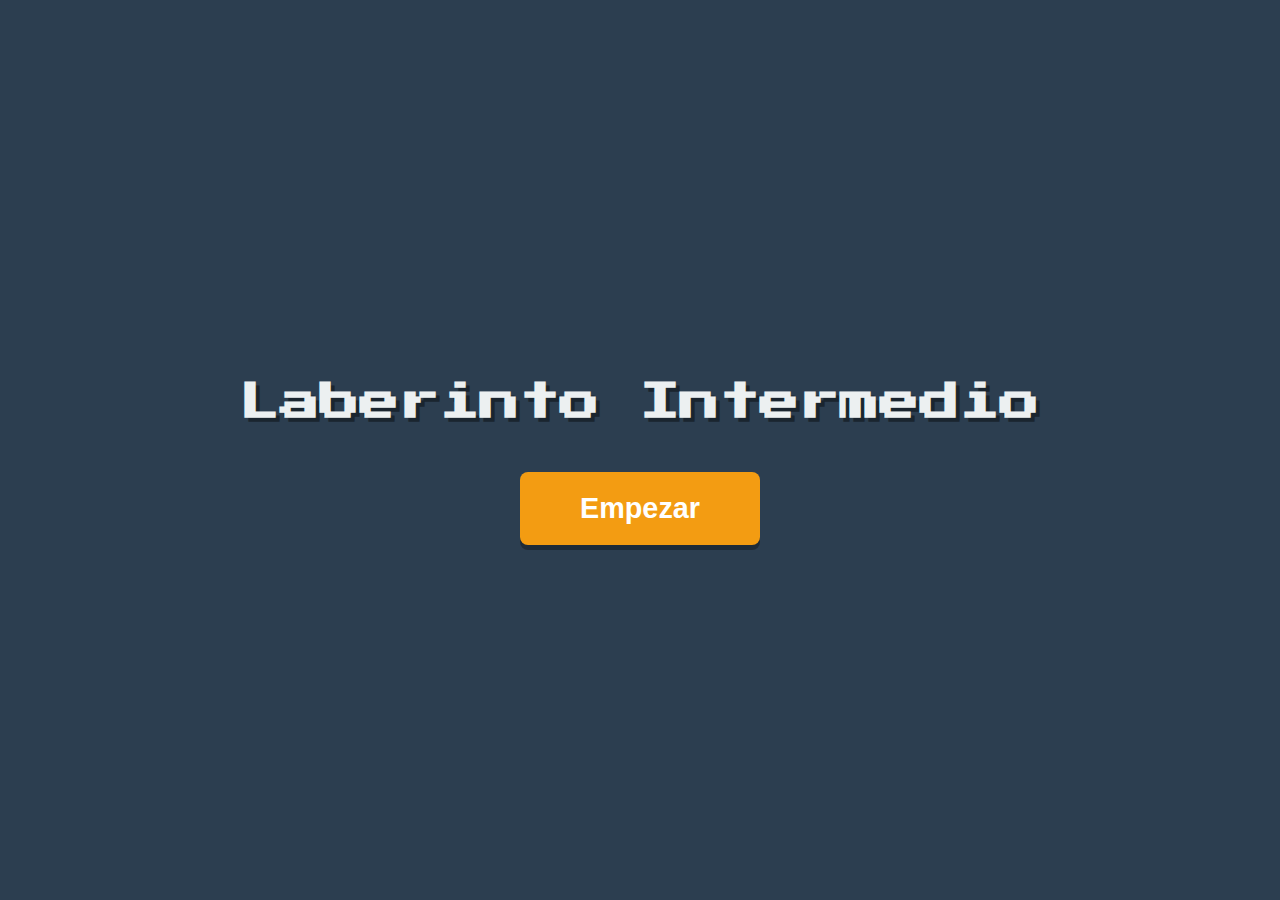
<file: intermedio.html>
<!DOCTYPE html>
<html lang="es">
<head>
    <meta charset="UTF-8">
    <meta name="viewport" content="width=device-width, initial-scale=1.0">
    <title>Laberinto del Cerebro - Intermedio con Líneas</title>
    <link rel="icon" href="https://encrypted-tbn0.gstatic.com/images?q=tbn:ANd9GcRAAtHHqei3VOLDY0dBicC9nb_czWiUycLF_A&s" type="image/svg+xml">
    <link href="https://fonts.googleapis.com/css2?family=Press+Start+2P&display=swap" rel="stylesheet">
    <style>
        /* Estilos generales para toda la página */
        body {
            font-family: 'Press Start 2P', cursive; /* Fuente pixelada */
            background-color: #2c3e50; /* Color de fondo oscuro */
            display: flex;
            flex-direction: column;
            justify-content: center;
            align-items: center;
            height: 100vh;
            margin: 0;
            color: #ecf0f1; /* Color de texto blanco/gris claro */
            text-align: center;
            overflow: hidden; /* Evita barras de desplazamiento innecesarias */
        }

        /* --- Estilos para la Pantalla de Introducción --- */
        #intro-screen {
            display: flex; /* Visible por defecto */
            flex-direction: column;
            justify-content: center;
            align-items: center;
            position: absolute;
            width: 100%;
            height: 100%;
            background-color: #2c3e50;
        }

        #intro-screen h1 {
            font-size: 2.5em;
            margin-bottom: 50px;
            text-shadow: 4px 4px #1a252f; /* Sombra para el texto */
        }

        /* Estilo del botón "Empezar" */
        #start-button {
            padding: 20px 60px;
            font-size: 1.8em;
            font-weight: bold;
            color: white;
            background-color: #f39c12; /* Naranja para intermedio */
            border: none;
            border-radius: 8px;
            cursor: pointer;
            transition: transform 0.2s, box-shadow 0.2s;
            text-decoration: none;
            display: inline-block;
            box-shadow: 0 5px 0 rgba(0,0,0,0.3); /* Sombra 3D */
        }

        #start-button:hover {
            transform: translateY(-3px); /* Efecto de "levantar" */
            box-shadow: 0 8px 0 rgba(0,0,0,0.3);
        }

        #start-button:active {
            transform: translateY(2px); /* Efecto de "presionar" */
            box-shadow: 0 2px 0 rgba(0,0,0,0.3);
        }

        /* --- Estilos para la Pantalla del Juego del Laberinto --- */
        #game-screen {
            display: none; /* Oculto por defecto, se muestra al hacer clic en "Empezar" */
            flex-direction: column;
            justify-content: center;
            align-items: center;
            position: absolute;
            width: 100%;
            height: 100%;
            background-color: #34495e; /* Fondo del juego */
        }

        #game-screen h2 {
            margin-bottom: 20px;
            color: #ecf0f1;
            font-size: 2em;
            text-shadow: 2px 2px #1a252f;
        }

        #game-container {
            position: relative;
            width: 520px; /* Ancho del laberinto (25 * 20px celdas + 2 * 10px borde) */
            height: 520px; /* Alto del laberinto (25 * 20px celdas + 2 * 10px borde) */
            border: 10px solid #2c3e50; /* Borde grueso */
            background-color: #1a252f; /* Color de las paredes del laberinto */
            overflow: hidden;
            box-shadow: 0 0 20px rgba(0, 0, 0, 0.5);
        }

        #maze-canvas {
            display: block;
            background-color: #ecf0f1; /* Color del camino del laberinto */
        }

        #ball {
            position: absolute;
            background-color: #e74c3c; /* Rojo vivo */
            border-radius: 50%;
            transition: left 0.05s linear, top 0.05s linear; /* Suaviza el movimiento */
        }

        #goal {
            position: absolute;
            background-color: #2ecc71; /* Verde esmeralda para la meta */
            animation: pulse 1.5s infinite ease-in-out; /* Animación de pulsación */
        }

        @keyframes pulse {
            0% { transform: scale(1); opacity: 1; }
            50% { transform: scale(1.1); opacity: 0.8; }
            100% { transform: scale(1); opacity: 1; }
        }

        /* --- Estilos para el Overlay de Preguntas --- */
        #message-overlay {
            position: fixed; /* Fijo en la ventana de visualización */
            top: 0;
            left: 0;
            width: 100%;
            height: 100%;
            background-color: rgba(0, 0, 0, 0.8); /* Fondo semitransparente oscuro */
            display: none; /* Oculto por defecto */
            flex-direction: column;
            justify-content: center;
            align-items: center;
            z-index: 1000; /* Asegura que esté por encima de todo */
        }

        #question-box { /* Contenedor de la pregunta y opciones */
            background-color: #34495e;
            padding: 40px;
            border-radius: 10px;
            box-shadow: 0 0 30px rgba(0, 0, 0, 0.7);
            text-align: center;
            color: #ecf0f1;
            max-width: 600px;
            width: 90%;
        }

        #question-text { /* Texto de la pregunta */
            font-size: 1.5em;
            margin-bottom: 30px;
        }

        .option-button { /* Botones para las opciones de respuesta */
            display: block;
            width: 80%;
            padding: 15px 20px;
            margin: 15px auto;
            font-size: 1.2em;
            background-color: #2c3e50;
            color: white;
            border: none;
            border-radius: 5px;
            cursor: pointer;
            transition: background-color 0.2s, transform 0.1s;
        }

        .option-button:hover {
            background-color: #34495e;
            transform: translateY(-2px);
        }

        .option-button:active {
            transform: translateY(0);
        }

        #feedback-message { /* Mensaje de retroalimentación (Correcto/Incorrecto) */
            margin-top: 20px;
            font-size: 1.1em;
            font-weight: bold;
        }

        /* Estilos para los botones de acción en el overlay */
        #retry-button, #next-question-button, #finish-game-button, #restart-game-button {
            margin-top: 30px;
            padding: 15px 30px;
            font-size: 1.2em;
            color: white;
            border: none;
            border-radius: 5px;
            cursor: pointer;
            transition: background-color 0.2s;
            display: none; /* Oculto por defecto */
        }

        #retry-button { background-color: #e74c3c; /* Rojo para Reintentar */ }
        #retry-button:hover { background-color: #c0392b; }

        #next-question-button, #finish-game-button { background-color: #27ae60; /* Verde para Siguiente/Finalizar */ }
        #next-question-button:hover, #finish-game-button:hover { background-color: #219d54; }

        #restart-game-button { background-color: #f39c12; /* Naranja para Reiniciar Laberinto */ }
        #restart-game-button:hover { background-color: #e67e22; }

    </style>
</head>
<body>

    <div id="intro-screen">
        <h1>Laberinto Intermedio</h1>
        <button id="start-button">Empezar</button>
    </div>

    <div id="game-screen">
        <h2>Laberinto Intermedio</h2>
        <div id="game-container">
            <canvas id="maze-canvas" width="500" height="500"></canvas>
            <div id="ball"></div>
            <div id="goal"></div>
        </div>
    </div>

    <div id="message-overlay">
        <div id="question-box">
            <p id="question-text"></p>
            <div id="options-container">
                <button class="option-button" id="option1"></button>
                <button class="option-button" id="option2"></button>
                <button class="option-button" id="option3"></button>
            </div>
            <p id="feedback-message"></p>
            <button id="retry-button">Reintentar</button>
            <button id="next-question-button">Siguiente Pregunta</button>
            <button id="finish-game-button">¡Felicidades! Reiniciar Juego</button>
            <button id="restart-game-button">Reiniciar Laberinto</button>
        </div>
    </div>

    <script>
        // --- Definición de Preguntas sobre el Cerebro ---
        const brainQuestions = [
            {
                question: "¿Qué parte del cerebro es responsable de la memoria a largo plazo?",
                options: ["Cerebelo", "Corteza Prefrontal", "Hipocampo"],
                correctAnswer: "Hipocampo"
            },
            {
                question: "¿Qué lóbulo del cerebro procesa la información del tacto y la temperatura?",
                options: ["Lóbulo Frontal", "Lóbulo Parietal", "Lóbulo Temporal"],
                correctAnswer: "Lóbulo Parietal"
            },
            {
                question: "¿Cuál es la función del tronco encefálico?",
                options: ["Controlar el lenguaje", "Regular funciones vitales como la respiración y el ritmo cardíaco", "Procesar emociones"],
                correctAnswer: "Regular funciones vitales como la respiración y el ritmo cardíaco"
            },
            {
                question: "La amígdala es una estructura clave en el procesamiento de...",
                options: ["La visión", "Las emociones, especialmente el miedo", "El equilibrio"],
                correctAnswer: "Las emociones, especialmente el miedo"
            },
            {
                question: "¿Qué parte del cerebro es el centro de control de las funciones ejecutivas (planificación, toma de decisiones)?",
                options: ["Lóbulo Occipital", "Lóbulo Frontal", "Cerebelo"],
                correctAnswer: "Lóbulo Frontal"
            }
        ];

        // --- Elementos de la Interfaz de Usuario (referencias a elementos HTML) ---
        const introScreen = document.getElementById('intro-screen');
        const gameScreen = document.getElementById('game-screen');
        const startButton = document.getElementById('start-button');
        const canvas = document.getElementById('maze-canvas');
        const ctx = canvas.getContext('2d'); // Contexto 2D para dibujar en el canvas
        const ball = document.getElementById('ball');
        const goal = document.getElementById('goal');
        const messageOverlay = document.getElementById('message-overlay');
        const questionText = document.getElementById('question-text');
        const optionButtons = [ // Array de botones de opción
            document.getElementById('option1'),
            document.getElementById('option2'),
            document.getElementById('option3')
        ];
        const feedbackMessage = document.getElementById('feedback-message');
        const retryButton = document.getElementById('retry-button');
        const nextQuestionButton = document.getElementById('next-question-button');
        const finishGameButton = document.getElementById('finish-game-button');
        const restartGameButton = document.getElementById('restart-game-button');

        // --- Variables del Juego ---
        const CELL_SIZE = 20; // Tamaño de cada celda del laberinto en píxeles (20x20)
        const MAZE_WIDTH_CELLS = 25; // 500px / 20px = 25 celdas
        const MAZE_HEIGHT_CELLS = 25; // 500px / 20px = 25 celdas
        const ballDiameter = 18; // Diámetro de la bola en píxeles (un poco menos que CELL_SIZE)

        // Posición inicial de la bola (top-left en píxeles)
        // Se inicializa en la primera celda transitable del laberinto (maze[1][1])
        let ballX = CELL_SIZE + (CELL_SIZE - ballDiameter) / 2;
        let ballY = CELL_SIZE + (CELL_SIZE - ballDiameter) / 2;

        // Representación del laberinto: 1 es pared, 0 es camino.
        // Inicializar el laberinto con todas las paredes
        const maze = Array(MAZE_HEIGHT_CELLS).fill(0).map(() => Array(MAZE_WIDTH_CELLS).fill(1));

        // Generar un laberinto con un camino más complejo para el nivel intermedio
        // La meta está en la esquina inferior derecha.

        // Rellenar el laberinto para que sea casi todo paredes, dejando solo los bordes exteriores
        for (let y = 0; y < MAZE_HEIGHT_CELLS; y++) {
            for (let x = 0; x < MAZE_WIDTH_CELLS; x++) {
                maze[y][x] = 1; // Por defecto, todo es pared
            }
        }

        // Definir un camino más extenso y con más obstáculos
        // Este camino es más complejo y largo, cubriendo más del mapa
        const path = [
            [1,1], [1,2], [1,3], [1,4], [1,5],
            [2,5], [2,6], [2,7], [2,8], [2,9], [2,10],
            [3,10], [3,9], [3,8], [3,7], [3,6], [3,5], [3,4], [3,3], [3,2], [3,1],
            [4,1], [4,2], [4,3], [4,4], [4,5], [4,6], [4,7], [4,8], [4,9], [4,10],
            [5,10], [5,11], [5,12], [5,13], [5,14], [5,15], [5,16], [5,17], [5,18], [5,19], [5,20], [5,21], [5,22], [5,23],
            [6,23], [6,22], [6,21], [6,20], [6,19], [6,18], [6,17], [6,16], [6,15], [6,14], [6,13], [6,12], [6,11],
            [7,11], [7,10], [7,9], [7,8], [7,7], [7,6], [7,5], [7,4], [7,3], [7,2], [7,1],
            [8,1], [8,2], [8,3], [8,4], [8,5], [8,6], [8,7], [8,8], [8,9], [8,10], [8,11], [8,12], [8,13], [8,14], [8,15], [8,16], [8,17], [8,18], [8,19], [8,20], [8,21], [8,22], [8,23],
            [9,23], [9,22], [9,21], [9,20], [9,19], [9,18], [9,17], [9,16], [9,15], [9,14], [9,13], [9,12],
            [10,12], [10,11], [10,10], [10,9], [10,8], [10,7], [10,6], [10,5], [10,4], [10,3], [10,2],
            [11,2], [11,3], [11,4], [11,5], [11,6], [11,7], [11,8], [11,9], [11,10], [11,11], [11,12], [11,13], [11,14], [11,15], [11,16], [11,17], [11,18], [11,19], [11,20], [11,21], [11,22], [11,23],
            [12,23], [12,22], [12,21], [12,20], [12,19], [12,18], [12,17], [12,16], [12,15], [12,14], [12,13],
            [13,13], [13,12], [13,11], [13,10], [13,9], [13,8], [13,7], [13,6], [13,5], [13,4], [13,3],
            [14,3], [14,4], [14,5], [14,6], [14,7], [14,8], [14,9], [14,10], [14,11], [14,12], [14,13], [14,14], [14,15], [14,16], [14,17], [14,18], [14,19], [14,20], [14,21], [14,22], [14,23],
            [15,23], [15,22], [15,21], [15,20], [15,19], [15,18], [15,17], [15,16], [15,15], [15,14], [15,13], [15,12], [15,11],
            [16,11], [16,10], [16,9], [16,8], [16,7], [16,6], [16,5], [16,4], [16,3],
            [17,3], [17,4], [17,5], [17,6], [17,7], [17,8], [17,9], [17,10], [17,11], [17,12], [17,13], [17,14], [17,15], [17,16], [17,17], [17,18], [17,19], [17,20], [17,21], [17,22], [17,23],
            [18,23], [18,22], [18,21], [18,20], [18,19], [18,18], [18,17], [18,16], [18,15], [18,14], [18,13], [18,12], [18,11],
            [19,11], [19,10], [19,9], [19,8], [19,7], [19,6], [19,5], [19,4], [19,3],
            [20,3], [20,4], [20,5], [20,6], [20,7], [20,8], [20,9], [20,10], [20,11], [20,12], [20,13], [20,14], [20,15], [20,16], [20,17], [20,18], [20,19], [20,20], [20,21], [20,22], [20,23],
            [21,23], [21,22], [21,21], [21,20], [21,19], [21,18], [21,17], [21,16], [21,15], [21,14], [21,13], [21,12], [21,11],
            [22,11], [22,10], [22,9], [22,8], [22,7], [22,6], [22,5], [22,4], [22,3],
            [23,3], [23,4], [23,5], [23,6], [23,7], [23,8], [23,9], [23,10], [23,11], [23,12], [23,13], [23,14], [23,15], [23,16], [23,17], [23,18], [23,19], [23,20], [23,21], [23,22], [23,23] // Final: Meta
        ];

        // Carve the path in the maze array
        path.forEach(([y, x]) => {
            maze[y][x] = 0;
        });

        // Coordenadas de la meta en celdas (la última celda transitable antes del borde)
        const GOAL_X = MAZE_WIDTH_CELLS - 2; // Columna 23
        const GOAL_Y = MAZE_HEIGHT_CELLS - 2; // Fila 23

        let currentQuestionIndex = 0; // Para llevar la cuenta de la pregunta actual
        let isQuestionActive = false; // Bandera para bloquear el movimiento de la bola durante las preguntas

        // --- Funciones de Control de Pantallas ---
        /**
         * Muestra la pantalla deseada y oculta las demás.
         * @param {HTMLElement} screenElement El elemento DOM de la pantalla a mostrar.
         */
        function showScreen(screenElement) {
            introScreen.style.display = 'none';
            gameScreen.style.display = 'none';
            messageOverlay.style.display = 'none'; // Asegura que el overlay esté oculto

            screenElement.style.display = 'flex'; // Muestra la pantalla especificada
        }

        // --- Funciones del Laberinto y Juego ---
        /**
         * Dibuja las paredes del laberinto en el canvas, incluyendo las líneas de los obstáculos.
         */
        function drawMaze() {
            ctx.clearRect(0, 0, canvas.width, canvas.height); // Limpia el canvas
            for (let y = 0; y < MAZE_HEIGHT_CELLS; y++) {
                for (let x = 0; x < MAZE_WIDTH_CELLS; x++) {
                    if (maze[y][x] === 1) { // Si es una pared
                        ctx.fillStyle = '#1a252f'; // Color de relleno de la pared
                        ctx.fillRect(x * CELL_SIZE, y * CELL_SIZE, CELL_SIZE, CELL_SIZE); // Dibuja el relleno

                        // Dibuja la línea/borde del obstáculo
                        ctx.strokeStyle = '#0d131a'; // Un color más oscuro para la línea (borde)
                        ctx.lineWidth = 1; // Grosor de la línea
                        ctx.strokeRect(x * CELL_SIZE, y * CELL_SIZE, CELL_SIZE, CELL_SIZE); // Dibuja la línea/borde
                    }
                }
            }
            // Posicionar la meta visualmente (el div #goal)
            goal.style.left = (GOAL_X * CELL_SIZE) + 'px';
            goal.style.top = (GOAL_Y * CELL_SIZE) + 'px';
        }

        /**
         * Actualiza la posición visual de la bola en el DOM.
         */
        function updateBallPosition() {
            ball.style.left = ballX + 'px';
            ball.style.top = ballY + 'px';
        }

        /**
         * Verifica si la bola colisiona con una pared o el borde del laberinto.
         * @param {number} newX La posible nueva posición X de la bola (top-left).
         * @param {number} newY La posible nueva posición Y de la bola (top-left).
         * @returns {boolean} True si hay colisión, False en caso contrario.
         */
        function checkCollision(newX, newY) {
            // Se comprueban las cuatro esquinas de la bola para detectar colisiones.
            const pointsToCheck = [
                [newX, newY],                                       // Esquina superior izquierda
                [newX + ballDiameter - 1, newY],                    // Esquina superior derecha
                [newX, newY + ballDiameter - 1],                    // Esquina inferior izquierda
                [newX + ballDiameter - 1, newY + ballDiameter - 1]  // Esquina inferior derecha
            ];

            // 1. Verificar colisión con los límites del canvas
            if (newX < 0 || newX + ballDiameter > canvas.width ||
                newY < 0 || newY + ballDiameter > canvas.height) {
                return true; // Colisión con el borde del canvas
            }

            // 2. Verificar colisión con las paredes del laberinto
            for (let i = 0; i < pointsToCheck.length; i++) {
                const px = pointsToCheck[i][0];
                const py = pointsToCheck[i][1];

                // Convertir coordenadas de píxeles a coordenadas de celda del laberinto
                const cellX = Math.floor(px / CELL_SIZE);
                const cellY = Math.floor(py / CELL_SIZE);

                // Asegurarse de que las coordenadas de la celda estén dentro de los límites del array del laberinto
                if (cellX >= 0 && cellX < MAZE_WIDTH_CELLS && cellY >= 0 && cellY < MAZE_HEIGHT_CELLS) {
                    if (maze[cellY][cellX] === 1) { // Si la celda es una pared (valor 1)
                        return true; // Colisión con una pared
                    }
                }
            }
            return false; // No hay colisión
        }

        /**
         * Mueve la bola en la dirección especificada (dx, dy) si no hay colisión.
         * @param {number} dx Cambio en la posición X.
         * @param {number} dy Cambio en la posición Y.
         */
        function moveBall(dx, dy) {
            if (isQuestionActive) return; // No mover la bola si hay una pregunta activa

            let newBallX = ballX + dx;
            let newBallY = ballY + dy;

            if (!checkCollision(newBallX, newBallY)) { // Si no hay colisión en la nueva posición
                ballX = newBallX; // Actualiza la posición de la bola
                ballY = newBallY;
                updateBallPosition(); // Actualiza la posición visual en el DOM
                checkGoal(); // Verifica si se ha llegado a la meta
            }
        }

        /**
         * Verifica si la bola ha alcanzado la celda de la meta.
         */
        function checkGoal() {
            // Obtener la celda actual de la bola (basado en su centro para una mejor detección)
            const ballCenterX = ballX + ballDiameter / 2;
            const ballCenterY = ballY + ballDiameter / 2;

            const currentCellX = Math.floor(ballCenterX / CELL_SIZE);
            const currentCellY = Math.floor(ballCenterY / CELL_SIZE);

            if (currentCellX === GOAL_X && currentCellY === GOAL_Y) {
                showQuestion(); // Muestra el overlay de la pregunta
                isQuestionActive = true; // Bloquea el movimiento de la bola
            }
        }

        /**
         * Reinicia el estado del juego, incluyendo la posición de la bola y las preguntas.
         */
        function resetGame() {
            // Posición inicial de la bola (en el centro de la celda maze[1][1])
            ballX = CELL_SIZE + (CELL_SIZE - ballDiameter) / 2;
            ballY = CELL_SIZE + (CELL_SIZE - ballDiameter) / 2;
            updateBallPosition(); // Actualiza la posición visual de la bola
            drawMaze(); // Redibuja el laberinto
            currentQuestionIndex = 0; // Reinicia el contador de preguntas
        }

        // --- Funciones de Preguntas ---
        /**
         * Muestra una pregunta del array `brainQuestions`.
         * Si no hay más preguntas, muestra el mensaje de finalización.
         */
        function showQuestion() {
            if (currentQuestionIndex < brainQuestions.length) {
                const q = brainQuestions[currentQuestionIndex];
                questionText.textContent = q.question; // Establece el texto de la pregunta
                feedbackMessage.textContent = ''; // Limpia el mensaje de retroalimentación
                // Oculta todos los botones de acción hasta que se evalúe la respuesta
                retryButton.style.display = 'none';
                nextQuestionButton.style.display = 'none';
                finishGameButton.style.display = 'none';
                restartGameButton.style.display = 'none';

                // Mezcla las opciones para que no siempre salgan en el mismo orden
                const shuffledOptions = [...q.options].sort(() => Math.random() - 0.5);

                // Asigna texto y manejador de clic a cada botón de opción
                optionButtons.forEach((button, index) => {
                    button.textContent = shuffledOptions[index];
                    button.onclick = () => checkAnswer(shuffledOptions[index], q.correctAnswer);
                    button.style.display = 'block'; // Asegura que los botones de opción sean visibles
                });
                messageOverlay.style.display = 'flex'; // Muestra el overlay de la pregunta
            } else {
                // Si ya no hay más preguntas (el juego ha terminado)
                questionText.textContent = "¡Felicidades! Has completado todas las preguntas y el laberinto.";
                optionButtons.forEach(button => button.style.display = 'none'); // Oculta los botones de opción
                feedbackMessage.textContent = ''; // Limpia el mensaje de retroalimentación
                // Muestra botones para reiniciar el juego completo o el laberinto
                retryButton.style.display = 'none';
                nextQuestionButton.style.display = 'none';
                finishGameButton.style.display = 'block'; // Botón para reiniciar el juego desde la introducción
                restartGameButton.style.display = 'block'; // Botón para reiniciar el laberinto y preguntas
                messageOverlay.style.display = 'flex'; // Muestra el overlay
            }
        }

        /**
         * Verifica si la opción seleccionada por el jugador es correcta.
         * @param {string} selectedOption La opción elegida por el jugador.
         * @param {string} correctAnswer La respuesta correcta para la pregunta actual.
         */
        function checkAnswer(selectedOption, correctAnswer) {
            optionButtons.forEach(button => button.style.display = 'none'); // Oculta las opciones después de responder

            if (selectedOption === correctAnswer) {
                feedbackMessage.textContent = "¡Correcto! Muy bien.";
                feedbackMessage.style.color = '#27ae60'; // Verde para correcto
                currentQuestionIndex++; // Avanza a la siguiente pregunta
                if (currentQuestionIndex < brainQuestions.length) {
                    nextQuestionButton.style.display = 'block'; // Si hay más preguntas, muestra botón para siguiente
                } else {
                    finishGameButton.style.display = 'block'; // Si es la última, muestra botón de finalizar
                    restartGameButton.style.display = 'block';
                }
            } else {
                feedbackMessage.textContent = `Incorrecto. La respuesta correcta era: "${correctAnswer}"`;
                feedbackMessage.style.color = '#e74c3c'; // Rojo para incorrecto
                retryButton.style.display = 'block'; // Muestra el botón "Reintentar"
            }
        }

        // --- Event Listeners (Controladores de Eventos para interacciones de usuario) ---

        // Manejo del movimiento de la bola con las teclas del computador (flechas y WASD)
        document.addEventListener('keydown', (e) => {
            const step = CELL_SIZE / 2; // El tamaño del paso de movimiento (la mitad de una celda para suavidad)
            // Solo permitir movimiento si la pantalla del juego está activa (visible)
            // Y si no hay una pregunta activa bloqueando el movimiento
            if (gameScreen.style.display === 'flex' && !isQuestionActive) {
                if (e.key === 'ArrowUp' || e.key === 'w') {
                    moveBall(0, -step); // Mover hacia arriba (Y negativo)
                } else if (e.key === 'ArrowDown' || e.key === 's') {
                    moveBall(0, step); // Mover hacia abajo (Y positivo)
                } else if (e.key === 'ArrowLeft' || e.key === 'a') {
                    moveBall(-step, 0); // Mover hacia la izquierda (X negativo)
                } else if (e.key === 'ArrowRight' || e.key === 'd') {
                    moveBall(step, 0); // Mover hacia la derecha (X positivo)
                }
            }
        });

        // Cuando se hace clic en el botón "Empezar" en la pantalla de introducción
        startButton.addEventListener('click', () => {
            introScreen.style.display = 'none'; // Oculta la pantalla de introducción
            gameScreen.style.display = 'flex'; /* Muestra la pantalla del juego (flex para centrar) */

            // Configura el tamaño de la bola y la meta una vez que el juego empieza
            ball.style.width = ballDiameter + 'px';
            ball.style.height = ballDiameter + 'px';
            goal.style.width = CELL_SIZE + 'px';
            goal.style.height = CELL_SIZE + 'px';

            resetGame(); // Inicializa el juego (dibuja laberinto y posiciona bola)
        });

        // Cuando se hace clic en el botón "Reintentar" en el overlay de preguntas
        retryButton.addEventListener('click', () => {
            messageOverlay.style.display = 'none'; // Oculta el overlay
            isQuestionActive = false; // Desbloquea el movimiento de la bola
            resetGame(); // Reinicia el laberinto y las preguntas
        });

        // Cuando se hace clic en el botón "Siguiente Pregunta" en el overlay
        nextQuestionButton.addEventListener('click', () => {
            messageOverlay.style.display = 'none'; // Oculta el overlay
            isQuestionActive = false; // Desbloquea el movimiento de la bola
            resetGame(); // Reinicia el laberinto y avanza a la siguiente pregunta
        });

        // Cuando se hace clic en el botón "¡Felicidades! Reiniciar Juego" (al terminar todas las preguntas)
        finishGameButton.addEventListener('click', () => {
            showScreen(introScreen); // Vuelve a la pantalla de introducción
            currentQuestionIndex = 0; // Reinicia el contador de preguntas para una nueva partida completa
            resetGame(); // Reinicia la posición de la bola y el laberinto
            isQuestionActive = false;
        });

        // Cuando se hace clic en el botón "Reiniciar Laberinto" (reinicia el laberinto y preguntas actuales)
        restartGameButton.addEventListener('click', () => {
            currentQuestionIndex = 0; // Reinicia todas las preguntas desde el principio
            resetGame(); // Reinicia la bola al inicio del laberinto
            messageOverlay.style.display = 'none'; // Oculta el overlay
            isQuestionActive = false; // Desbloquea el movimiento
        });

        // --- Inicialización al cargar la página ---
        // La pantalla de introducción ya está visible por defecto gracias al CSS inicial.
        // `game-screen` y `message-overlay` están ocultos por CSS.
    </script>
</body>
</html>
</file>
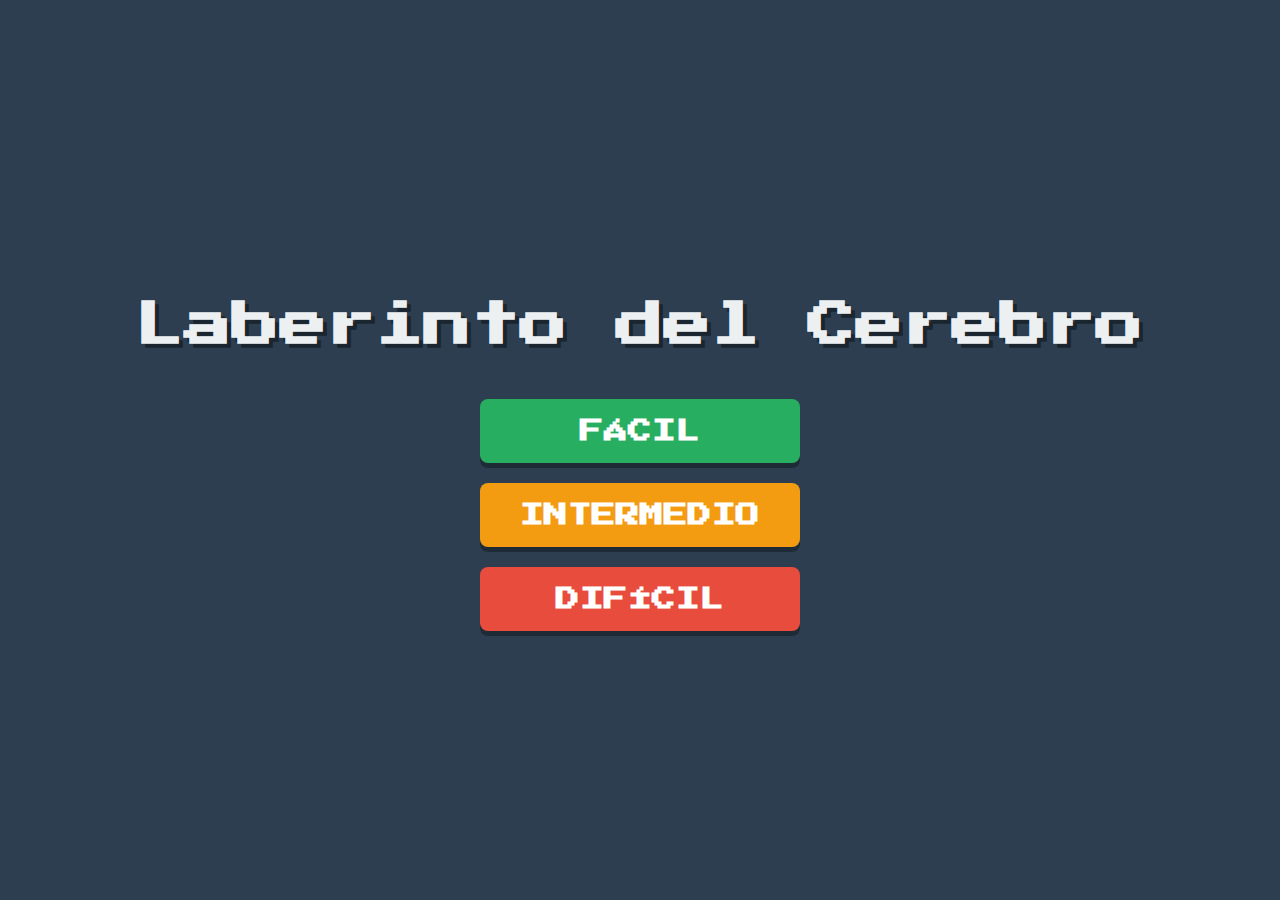
<file: juego2.html>
<!DOCTYPE html>
<html lang="es">
<head>
    <meta charset="UTF-8">
    <meta name="viewport" content="width=device-width, initial-scale=1.0">
    <title>Laberinto del Cerebro</title>
    <link rel="icon" href="https://encrypted-tbn0.gstatic.com/images?q=tbn:ANd9GcRAAtHHqei3VOLDY0dBicC9nb_czWiUycLF_A&s" type="image/svg+xml">
    <style>
        body {
            font-family: 'Press Start 2P', cursive; /* Fuente pixelada, si la tienes */
            background-color: #2c3e50; /* Color de fondo similar a la imagen */
            display: flex;
            flex-direction: column;
            justify-content: center;
            align-items: center;
            height: 100vh;
            margin: 0;
            color: #ecf0f1; /* Color de texto blanco/gris claro */
            text-align: center;
        }

        h1 {
            font-size: 3em;
            margin-bottom: 50px;
            text-shadow: 4px 4px #1a252f; /* Sombra para el texto */
        }

        .button-container {
            display: flex;
            flex-direction: column;
            gap: 20px;
        }

        .level-button {
            padding: 20px 40px;
            font-size: 1.5em;
            font-weight: bold;
            color: white;
            border: none;
            border-radius: 8px;
            cursor: pointer;
            transition: transform 0.2s, box-shadow 0.2s;
            text-decoration: none; /* Para que parezcan botones aunque sean enlaces */
            display: inline-block; /* Para que el padding y margen funcionen bien */
            box-shadow: 0 5px 0 rgba(0,0,0,0.3); /* Sombra 3D */
        }

        .level-button:hover {
            transform: translateY(-3px); /* Efecto de "levantar" al pasar el ratón */
            box-shadow: 0 8px 0 rgba(0,0,0,0.3);
        }

        .level-button:active {
            transform: translateY(2px); /* Efecto de "presionar" al hacer clic */
            box-shadow: 0 2px 0 rgba(0,0,0,0.3);
        }

        .facil {
            background-color: #27ae60; /* Verde */
        }

        .intermedio {
            background-color: #f39c12; /* Naranja */
        }

        .dificil {
            background-color: #e74c3c; /* Rojo */
        }
    </style>
    <link href="https://fonts.googleapis.com/css2?family=Press+Start+2P&display=swap" rel="stylesheet">
</head>
<body>
    <h1>Laberinto del Cerebro</h1>

    <div class="button-container">
        <a href="facil.html" class="level-button facil">FÁCIL</a>
        <a href="intermedio.html" class="level-button intermedio">INTERMEDIO</a>
        <a href="dificil.html" class="level-button dificil">DIFÍCIL</a>
    </div>
</body>
</html>
</file>
